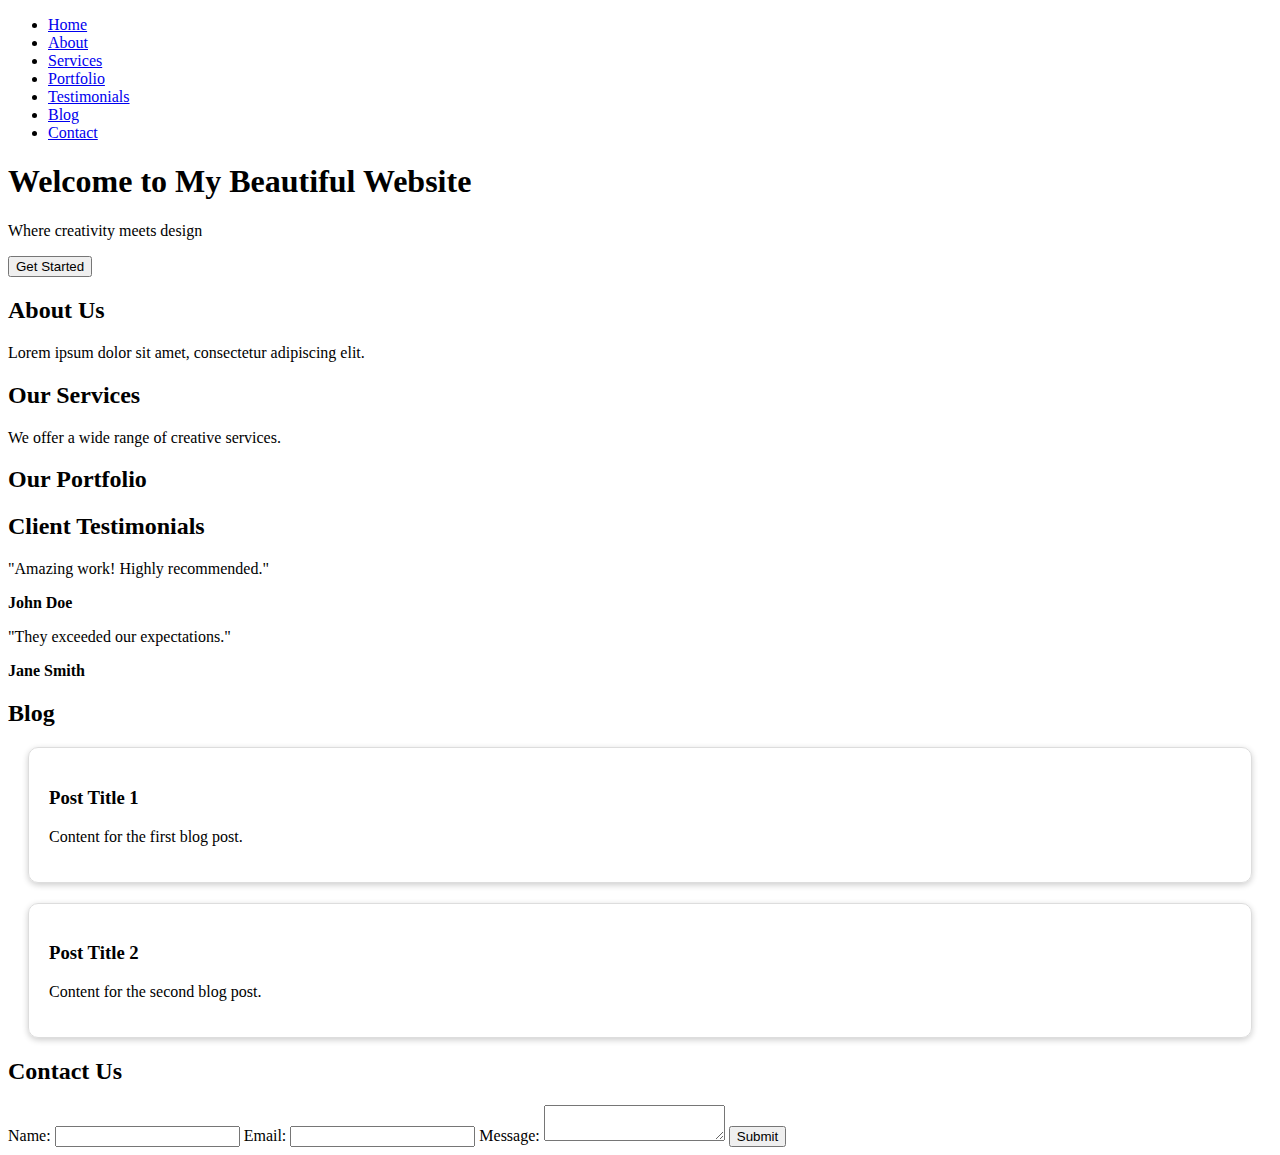
<file: gpt/a/index.html>
<!DOCTYPE html>
<html>
<head>
  <link rel="stylesheet" type="text/css" href="styles.css">
</head>
<body>
  <nav>
    <ul>
      <li><a href="#home">Home</a></li>
      <li><a href="#about">About</a></li>
      <li><a href="#services">Services</a></li>
      <li><a href="#portfolio">Portfolio</a></li>
      <li><a href="#testimonials">Testimonials</a></li>
      <li><a href="#blog">Blog</a></li>
      <li><a href="#contact">Contact</a></li>
    </ul>
  </nav>
  <header id="home">
    <h1>Welcome to My Beautiful Website</h1>
    <p>Where creativity meets design</p>
    <button id="startButton" class="button">Get Started</button>
  </header>
  <section id="about">
    <h2>About Us</h2>
    <p>Lorem ipsum dolor sit amet, consectetur adipiscing elit.</p>
  </section>
  <section id="services">
    <h2>Our Services</h2>
    <p>We offer a wide range of creative services.</p>
  </section>
  <section id="portfolio">
    <h2>Our Portfolio</h2>
    <div class="gallery">
      <!-- Images go here -->
    </div>
  </section>
  <section id="testimonials">
    <h2>Client Testimonials</h2>
    <div class="testimonial">
      <p>"Amazing work! Highly recommended."</p>
      <p><strong>John Doe</strong></p>
    </div>
    <div class="testimonial">
      <p>"They exceeded our expectations."</p>
      <p><strong>Jane Smith</strong></p>
    </div>
  </section>
  <section id="blog">
    <h2>Blog</h2>
    <div class="blog-post">
      <h3>Post Title 1</h3>
      <p>Content for the first blog post.</p>
    </div>
    <div class="blog-post">
      <h3>Post Title 2</h3>
      <p>Content for the second blog post.</p>
    </div>
  </section>
  <section id="contact">
    <h2>Contact Us</h2>
    <form id="contactForm">
      <label for="name">Name:</label>
      <input type="text" id="name" name="name" required>
      <label for "email">Email:</label>
      <input type="email" id="email" name="email" required>
      <label for="message">Message:</label>
      <textarea id="message" name="message" required></textarea>
      <button type="submit" class="button">Submit</button>
    </form>
  </section>
  <script src="script.js"></script>
</body>
</html>
</file>
<file: gpt/a/styles.css>
/* Fixed navigation styles */
.fixed-nav {
    position: fixed;
    top: 0;
    left: 0;
    width: 100%;
    background: #333;
    z-index: 1;
    padding: 10px 0;
  }
  
  .fixed-nav ul {
    display: flex;
    list-style: none;
    padding: 0;
    justify-content: center;
  }
  
  .fixed-nav li {
    margin: 0 20px;
  }
  
  .fixed-nav a {
    text-decoration: none;
    color: white;
    font-weight: bold;
  }
  
  /* Improved blog styles */
  .blog-post {
    border: 1px solid #ddd;
    padding: 20px;
    margin: 20px;
    border-radius: 10px;
    box-shadow: 0 2px 6px rgba(0, 0, 0, 0.2);
  }
  
  .blog-post p a {
    text-decoration: underline;
    color: #007acc;
    cursor: pointer;
  }
  
  .blog-post p a:hover {
    color: #0056b3;
  }
</file>
